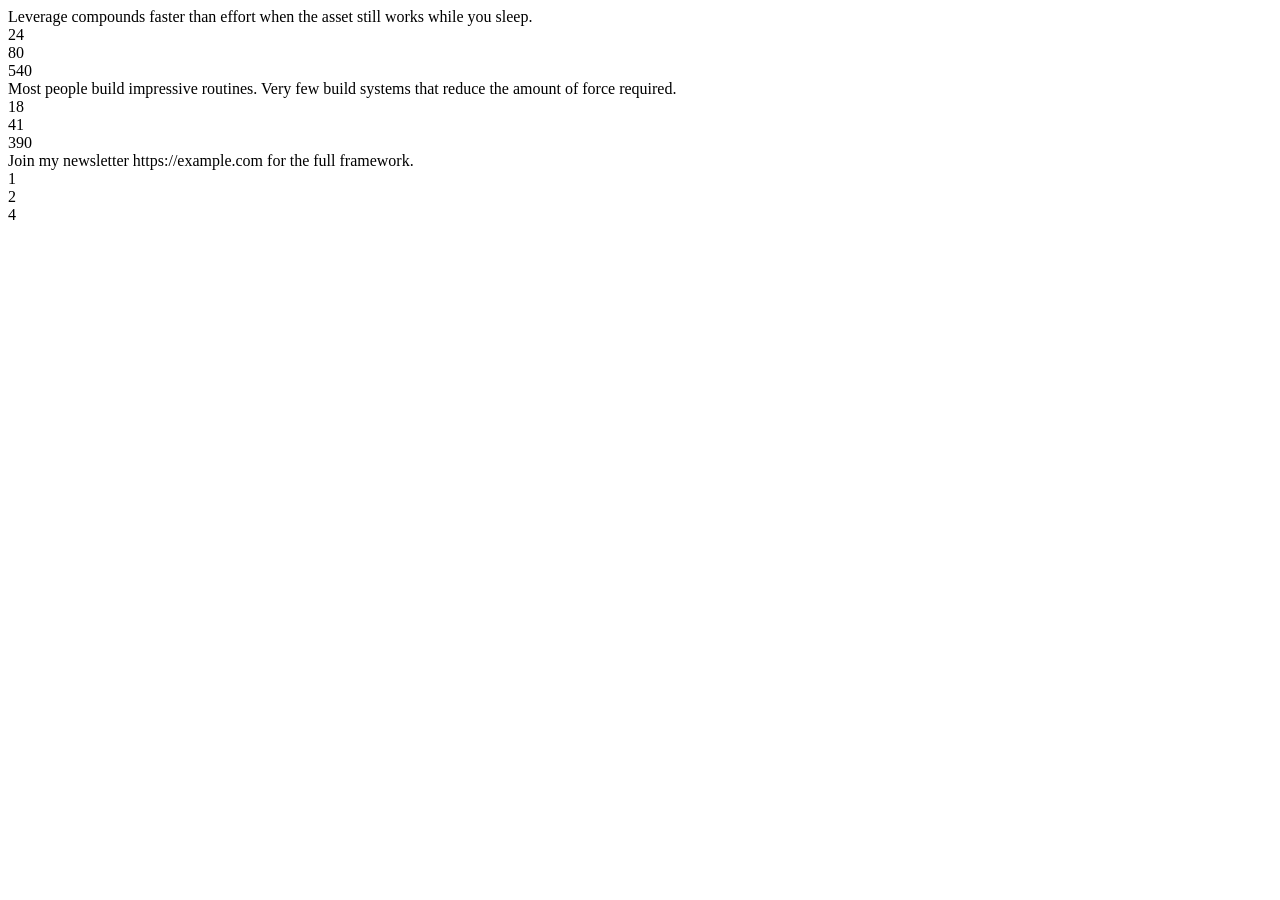
<file: test/fixtures/sample_x_feed.html>
<!DOCTYPE html>
<html lang="en">
  <body>
    <main>
      <article data-testid="tweet">
        <a href="/naval/status/1001"><time datetime="2026-04-02T06:00:00Z"></time></a>
        <div data-testid="tweetText">Leverage compounds faster than effort when the asset still works while you sleep.</div>
        <div data-testid="reply">24</div>
        <div data-testid="retweet">80</div>
        <div data-testid="like">540</div>
      </article>

      <article data-testid="tweet">
        <a href="/thedankoe/status/1002"><time datetime="2026-04-02T04:30:00Z"></time></a>
        <div data-testid="tweetText">Most people build impressive routines. Very few build systems that reduce the amount of force required.</div>
        <div data-testid="reply">18</div>
        <div data-testid="retweet">41</div>
        <div data-testid="like">390</div>
      </article>

      <article data-testid="tweet">
        <a href="/spam/status/1003"><time datetime="2026-04-02T04:00:00Z"></time></a>
        <div data-testid="tweetText">Join my newsletter https://example.com for the full framework.</div>
        <div data-testid="reply">1</div>
        <div data-testid="retweet">2</div>
        <div data-testid="like">4</div>
      </article>
    </main>
  </body>
</html>
</file>
